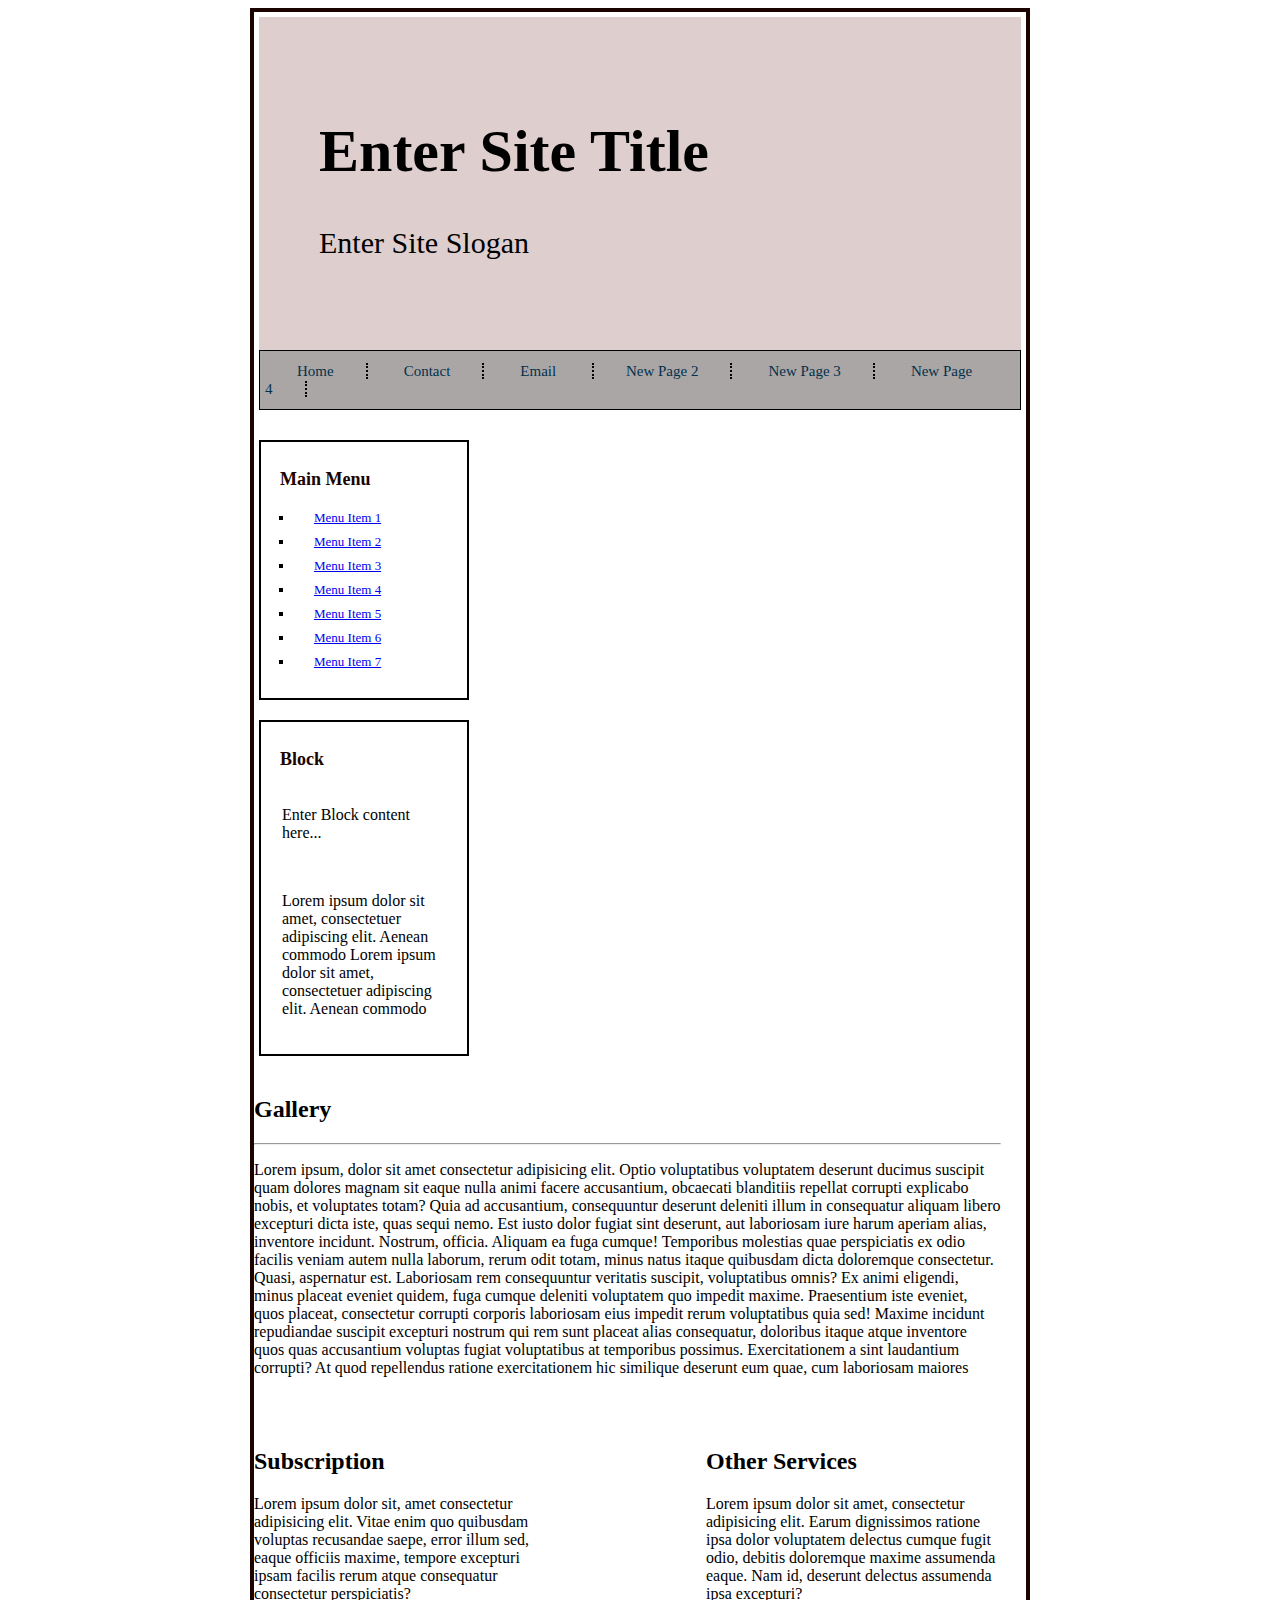
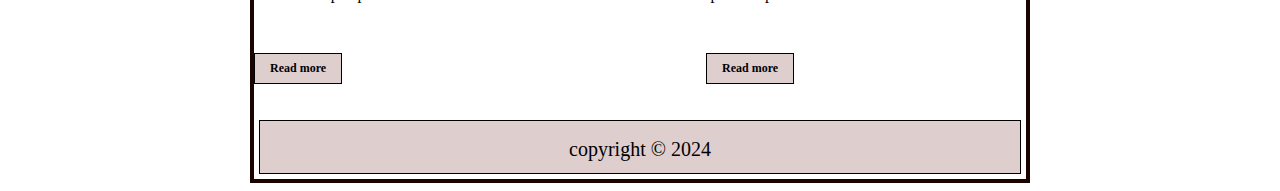
<file: index.html>
<!DOCTYPE html>
<html>
    <head>
        <title>Simple Template</title>
        <Link rel="Stylesheet" href="style.css">
    </head>
    <body>
         <div class="full-page">
            <div class="header"> 
              <div >
                <h1>Enter Site Title</h1>
                <p>Enter Site Slogan</p>
              </div>
          
            </div>
          
            <div id="content">
          
              <div class="navigation">
                <ul>
                  <li><a href="nothing">Home</a></li>
                  <li><a href="contact.html">Contact</a></li>
                  <li><a href="nothing">Email</a>
                    <ul>
                      <li>sub item 1</li>
                      <li>sub item 2</li>
                      <li>sub item 3</li>
                    </ul>
                
                  </li>
                  
                  <li><a href="nothing">New Page 2</a></li>
                  <li><a href="nothing">New Page 3</a></li>
                  <li><a href="nothing">New Page 4</a></li>
                </ul>
              </div> 
              
              <div class="left_side_boxes"> 
          
                <div class="box">
                  <h1>Main Menu</h1>
                  <div class="box-content">
                    <ul>
                      <li><a href="#">Menu Item 1</a></li>
                      <li><a href="#">Menu Item 2</a></li>
                      <li><a href="#">Menu Item 3</a></li>
                      <li><a href="#">Menu Item 4</a></li>
                      <li><a href="#">Menu Item 5</a></li>
                      <li><a href="#">Menu Item 6</a></li>
                      <li><a href="#">Menu Item 7</a></li>
                    </ul>
                  </div>
                </div>
          
                <div class="box">
                  <h1>Block</h1>
                  <div class="box-content">
                    <p>Enter Block content here...</p>
                    <br>
                    <p>Lorem ipsum dolor sit amet, consectetuer adipiscing elit. 
          Aenean commodo Lorem ipsum dolor sit amet, consectetuer adipiscing elit.
           Aenean commodo</p>
                  </div>
                </div>
          
              </div>
          
              <div class="right_section">
                <div class="upper_content">
                  <h2>Gallery</h2>
                  <hr>
                  <p>Lorem ipsum, dolor sit amet consectetur adipisicing elit. 
                    Optio voluptatibus voluptatem deserunt ducimus suscipit quam dolores magnam sit eaque nulla 
                    animi facere accusantium, obcaecati blanditiis repellat corrupti explicabo nobis, et voluptates totam? 
                    Quia ad accusantium, consequuntur deserunt deleniti illum in consequatur aliquam libero excepturi dicta iste,
                     quas sequi nemo. Est iusto dolor fugiat sint deserunt, aut laboriosam iure harum aperiam alias,
                      inventore incidunt. Nostrum, officia. Aliquam ea fuga cumque! Temporibus molestias quae perspiciatis ex 
                      odio facilis veniam autem nulla laborum, rerum odit totam, minus natus itaque quibusdam dicta doloremque
                       consectetur. Quasi, aspernatur est. Laboriosam rem consequuntur veritatis suscipit, voluptatibus omnis? 
                       Ex animi eligendi, minus placeat eveniet quidem, fuga cumque deleniti voluptatem quo impedit maxime.
                        Praesentium iste eveniet, quos placeat, consectetur corrupti corporis laboriosam eius impedit rerum 
                        voluptatibus quia sed! Maxime incidunt repudiandae suscipit excepturi nostrum qui rem sunt placeat 
                        alias consequatur, doloribus itaque atque inventore quos quas accusantium voluptas fugiat voluptatibus
                         at temporibus possimus. Exercitationem a sint laudantium corrupti? At quod repellendus ratione 
                         exercitationem hic similique deserunt eum quae, cum laboriosam maiores </p>
                  </div>
                <div class="bottom_content">
                  <div class="one">
                    <h2>Subscription</h2>
                    <p>Lorem ipsum dolor sit, amet consectetur adipisicing elit. Vitae enim quo quibusdam voluptas 
                        recusandae saepe, error illum sed, eaque officiis maxime, tempore excepturi ipsam facilis 
                        rerum atque consequatur consectetur perspiciatis?</p>
                    <br>
                    <p><a class="btn" href="nothing">Read more</a></p></div>
                  <div class="two">
                    <h2>Other Services</h2>
                    <p>Lorem ipsum dolor sit amet, consectetur adipisicing elit. Earum dignissimos 
                        ratione ipsa dolor voluptatem delectus cumque fugit odio, debitis doloremque 
                        maxime assumenda eaque. Nam id, deserunt delectus assumenda ipsa excepturi?</p>
                    <br>
                    <p><a class="btn" href="nothing">Read more</a></p></div>
                </div>
              </div>
              
        
              <div class="footer">
                <p>copyright &copy; 2024</p>
              </div>             
            </div>
          
          </div>
    </body>
</html>
</file>
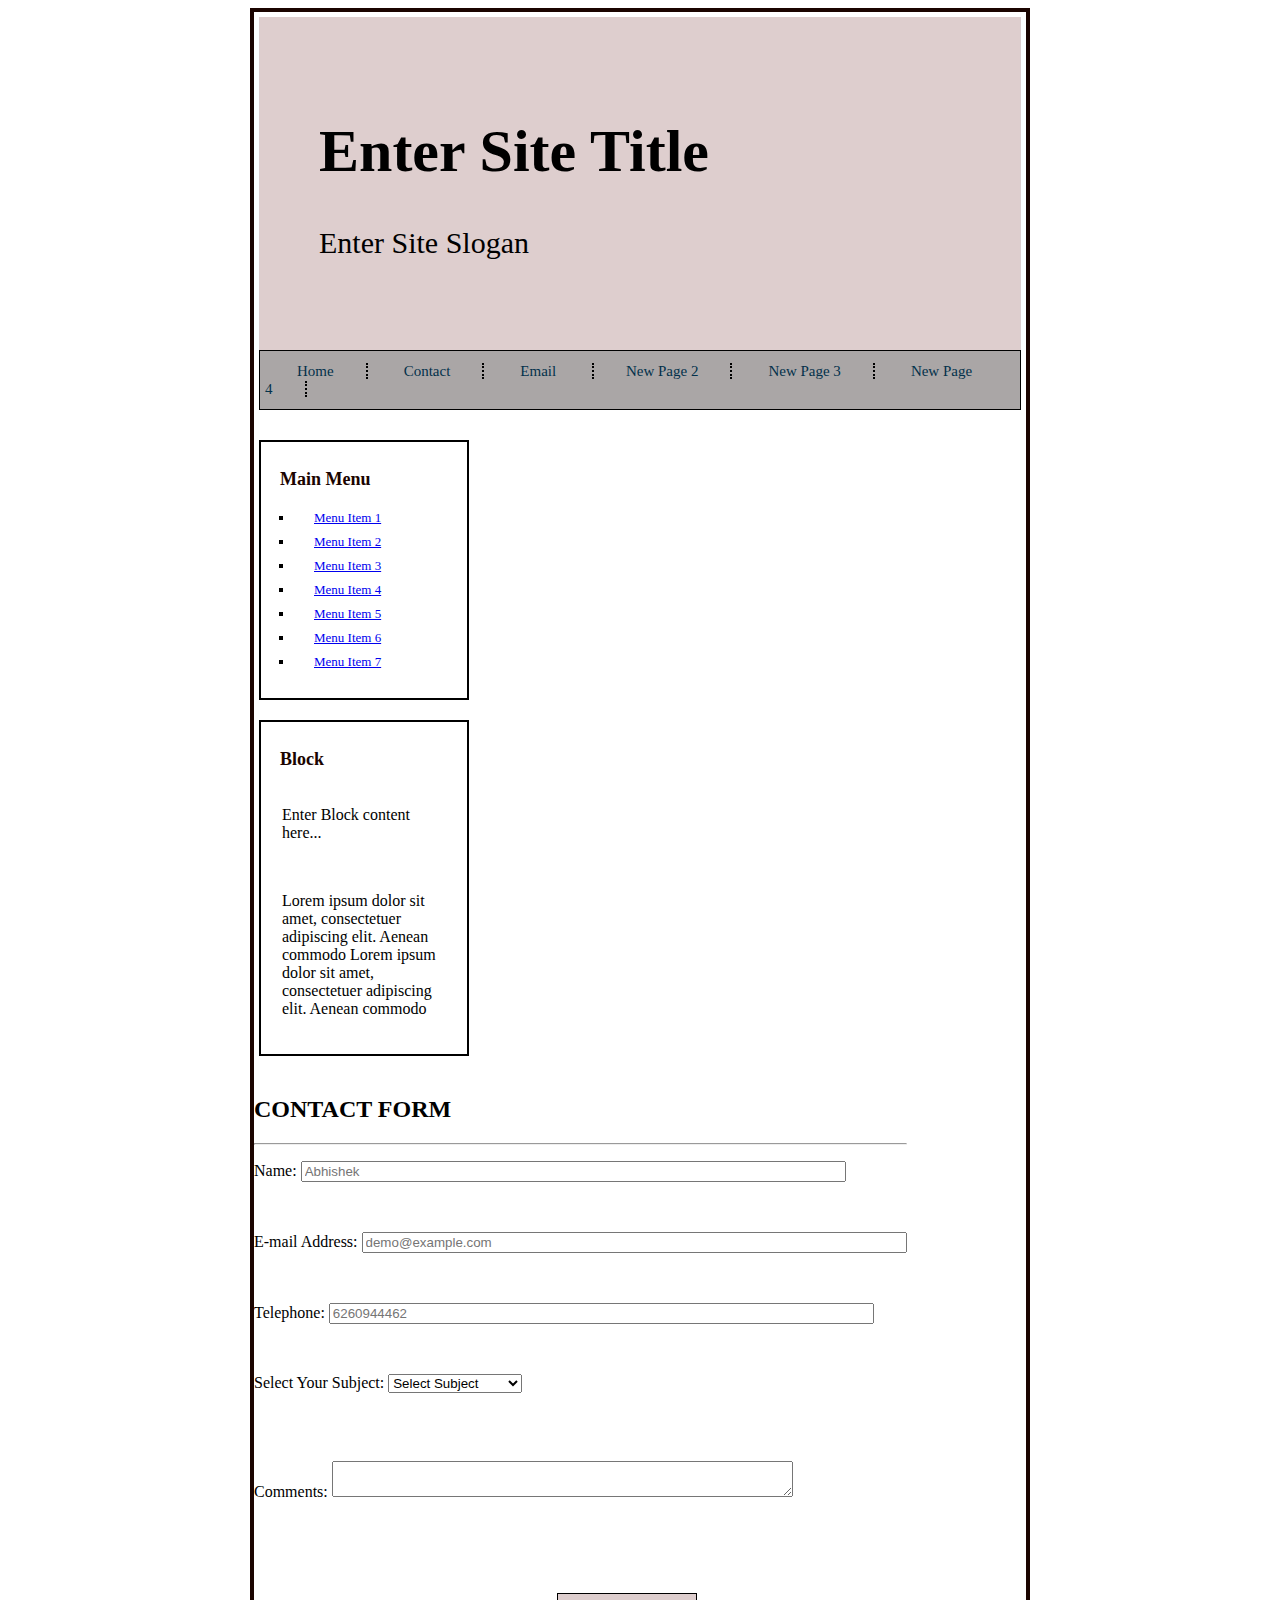
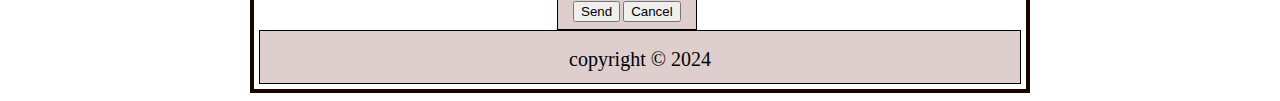
<file: contact.html>
<!DOCTYPE html>
<html>
    <head>
        <title>Contact</title>
        <Link rel="Stylesheet" href="contact.css">
    </head>
    <body>
         <div class="full-page">
            <div class="header"> 
              <div >
                <h1>Enter Site Title</h1>
                <p>Enter Site Slogan</p>
              </div>
          
            </div>
          
            <div id="content">
          
              <div class="navigation">
                <ul>
                  <li><a href="index.html">Home</a></li>
                  <li><a href="contact.html">Contact</a></li>
                  <li><a href="nothing">Email</a>
                    <ul>
                      <li>sub item 1</li>
                      <li>sub item 2</li>
                      <li>sub item 3</li>
                    </ul>
                
                  </li>
                  
                  <li><a href="nothing">New Page 2</a></li>
                  
                  <li><a href="nothing">New Page 3</a></li>
                  <li><a href="nothing">New Page 4</a></li>
                </ul>
              </div> 
              
              <div class="left_side_boxes"> 
          
                <div class="box">
                  <h1>Main Menu</h1>
                  <div class="box-content">
                    <ul>
                      <li><a href="#">Menu Item 1</a></li>
                      <li><a href="#">Menu Item 2</a></li>
                      <li><a href="#">Menu Item 3</a></li>
                      <li><a href="#">Menu Item 4</a></li>
                      <li><a href="#">Menu Item 5</a></li>
                      <li><a href="#">Menu Item 6</a></li>
                      <li><a href="#">Menu Item 7</a></li>
                    </ul>
                  </div>
                </div>
          
                <div class="box">
                  <h1>Block</h1>
                  <div class="box-content">
                    <p>Enter Block content here...</p>
                    <br>
                    <p>Lorem ipsum dolor sit amet, consectetuer adipiscing elit. 
          Aenean commodo Lorem ipsum dolor sit amet, consectetuer adipiscing elit.
           Aenean commodo</p>
                  </div>
                </div>
          
              </div>
          
              <div class="right_section">
                <div class="upper_content">
                  <h2>CONTACT FORM</h2>
                  <hr>  
                <form name="ContactForm"
                      onsubmit="return formjs()">
                    <p>
                        Name:
                        <input type="text" size="65"
                               name="Name"
                               placeholder="Abhishek"/>
                    </p>
                    <br />
                   
                    <p>
                        E-mail Address:
                        <input type="text" size="65"
                               name="EMail"
                               placeholder="demo@example.com"/>
                    </p>
                    <br />
                    
                    <p>
                        Telephone:
                        <input type="tel" size="65"
                               name="Telephone"
                               placeholder="6260944462"/>
                    </p>
                    <br />
                    <p>
                        Select Your Subject: 
                        <select value="" name="Subject">
                            <option>Select Subject</option>
                            <option>Operating System</option>
                            <option>DBMS</option>
                            <option>Computer Network</option>
                            <option>IOT</option>
                        </select>
                    </p>
                    <br />
                    <br />
                    <p>
                        Comments:
                        <textarea cols="55" name="Comment"> </textarea>
                    </p>
                    <p class="btn">
                        <input type="submit" value="Send"
                               name="Submit" />
                        <input type="reset" value="Cancel"
                               name="Reset" />
                    </p>
                </form>
                <script src="script.js"></script>
              </div>
                            
            </div>
            <div class="footer">
              <p>copyright &copy; 2024</p>
            </div> 
          </div>
    </body>
</html>
</file>
<file: style.css>
.full-page{
    border: #1b0400 solid 4px;
    margin: 5px 242px;
    padding: 5px ;
    
}
.header {
    padding: 60px;
    text-align: left;
    background-color: rgb(222, 206, 206);
    color: black;
    font-size: 30px;
  }
  .navigation{
	margin:0px 0px 30px;
	padding:11px 5px;
	border: black solid 1px;
	background: rgb(170, 166, 166) ;
}

.navigation ul{
	margin:0px;
	padding:0px;
}
.navigation ul li{
	margin:0px;
	padding:0px 32px;
	display:inline;
	font-size:15px;
	border-right:black dotted 2px;
	position: relative;
}

.navigation ul li a{
	color:#03314b;
	text-decoration:none;
}

.navigation ul ul{
	position: absolute;
	background: rgb(170, 166, 166);
	display: none; 
	right: -10px;
	top:40px;	
	
}
.navigation ul ul li {
	width: 90px;
	border: none;
	display: block;
}
.navigation ul li:hover > ul{
	display: block;
}

#content .right_section{
	width:747px;
	float:right;
	padding:0px 20px;
}

.upper_content{
	padding:0 0 20px 0;
}

#content .right_section .bottom_content{
	padding:15px 0 0px 0;
    
}

#content .right_section .bottom_content .one{
	width:295px;
	float:left;
	margin-bottom:20px;
}

#content .right_section .bottom_content .two{
	width:295px;
	float:right;
	margin-bottom:20px;
    
}

a.btn{
	color:black;
	background: rgb(222, 206, 206);
	font-size:12px;
	text-decoration:none;
	padding:7px 15px 7px 15px;
	font-weight:bold;
	display:inline-block;
	border:black solid 1px;
}



.left_side_boxes{
	width:210px;
	float:left;
}

.left_side_boxes h1{
	font-size:18px;
	padding:0 0 0 9px;
	margin-bottom:15px;
	color:#1b0400;
}

.left_side_boxes .box{
	padding:15px 5px 15px 10px;
	margin-bottom:20px;
	border:black solid 2px;
}

.left_side_boxes .box .box-content{
	padding:5px 11px 5px;
}

.left_side_boxes .box .box-content ul{
	margin:0px;
	padding:0px 0 0 12px;
}

.left_side_boxes .box .box-content ul li{
	margin:0px 0px 8px;
	padding:0px 0px 0px 20px;
	font-size:13px;
	list-style-type: square;
}

.footer{
	clear: both;
	margin-top:18px;
	padding:0px 0 30px 0;
	height:22px;
	text-align:center;
	font-size:20px;
	line-height:16px;
	background-color:rgb(222, 206, 206);
	border:black solid 1px;
}
</file>
<file: contact.css>
.full-page{
    border: #1b0400 solid 4px;
    margin: 5px 242px;
    padding: 5px ;
    
}
.header {
    padding: 60px;
    text-align: left;
    background-color: rgb(222, 206, 206);
    color: black;
    font-size: 30px;
  }
  .navigation{
	margin:0px 0px 30px;
	padding:11px 5px;
	border: black solid 1px;
	background: rgb(170, 166, 166) ;
}

.navigation ul{
	margin:0px;
	padding:0px;
}
.navigation ul li{
	margin:0px;
	padding:0px 32px;
	display:inline;
	font-size:15px;
	border-right:black dotted 2px;
	position: relative;
}

.navigation ul li a{
	color:#03314b;
	text-decoration:none;
}

.navigation ul ul{
	position: absolute;
	background: rgb(170, 166, 166);
	display: none; 
	right: -10px;
	top:40px;	
	
}
.navigation ul ul li {
	width: 90px;
	border: none;
	display: block;
}
.navigation ul li:hover > ul{
	display: block;
}

#content .right_section{
	width:747px;
	float:right;
	padding:0px 20px;
}

.upper_content{
	float: left;
}

p.btn{
	color:black;
	background: rgb(222, 206, 206);
	font-size:12px;
	text-decoration:none;
	padding:7px 15px 7px 15px;
	font-weight:bold;
	display:inline-block;
	border:black solid 1px;
	margin:76px 0 0 303px;;
}



.left_side_boxes{
	width:210px;
	float:left;
}

.left_side_boxes h1{
	font-size:18px;
	padding:0 0 0 9px;
	margin-bottom:15px;
	color:#1b0400;
}

.left_side_boxes .box{
	padding:15px 5px 15px 10px;
	margin-bottom:20px;
	border:black solid 2px;
}

.left_side_boxes .box .box-content{
	padding:5px 11px 5px;
}

.left_side_boxes .box .box-content ul{
	margin:0px;
	padding:0px 0 0 12px;
}

.left_side_boxes .box .box-content ul li{
	margin:0px 0px 8px;
	padding:0px 0px 0px 20px;
	font-size:13px;
	list-style-type: square;
}

.footer{
	clear: both;
	margin-top:18px;
	padding:0px 0 30px 0;
	height:22px;
	text-align:center;
	font-size:20px;
	line-height:16px;
	background-color:rgb(222, 206, 206);
	border:black solid 1px;
	
	
}
</file>
